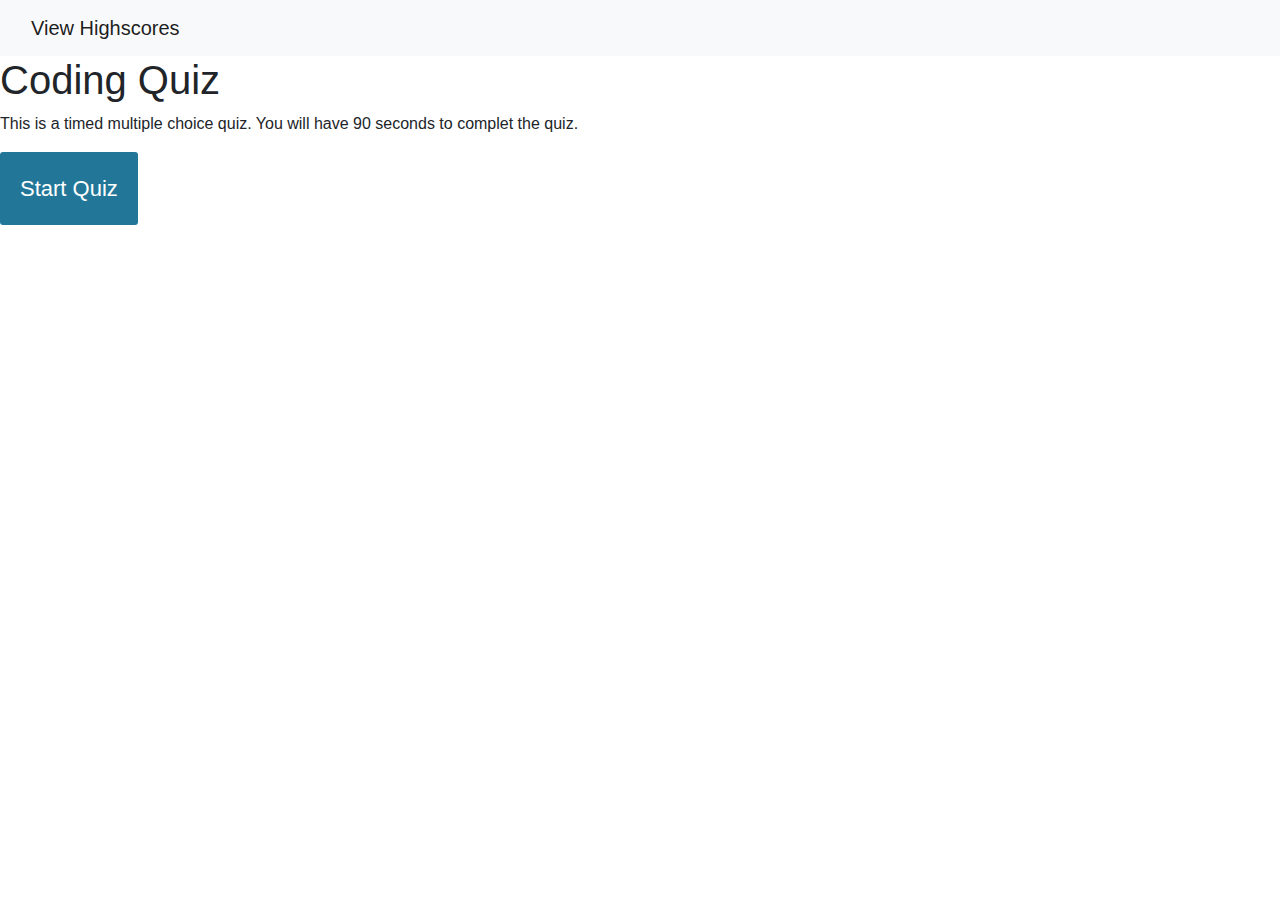
<file: index.html>
<!DOCTYPE html>
<html lang="en">
<head>
    <meta charset="UTF-8">
    <meta name="viewport" content="width=device-width, initial-scale=1.0">
    <meta http-equiv="X-UA-Compatible" content="ie=edge">
    <meta name="Description" content="Coding Quiz" />
    <link rel="stylesheet" href="https://cdnjs.cloudflare.com/ajax/libs/twitter-bootstrap/4.5.0/css/bootstrap.min.css">
    <link rel="stylesheet" href="css/style.css">
    <title>Coding Quiz</title>
</head>

<body>
    <nav class="navbar navbar-light bg-light">
        <div class="container-fluid">
          <a class="navbar-brand" href="highscore.html">View Highscores</a>
        </div>
      </nav>
    
      <div id="wrapper">
        <!-- Div for timer -->
        <div id="currentTime"></div>
        <!-- Div for quiz content -->
        <div id="questionsDiv">
            <h1>Coding Quiz</h1>
            <p>This is a timed multiple choice quiz. You will have 90 seconds to complet the quiz.</p>
            <ul id="choicesUl"></ul>
            <!-- Buttons -->
            <button id="startTime">Start Quiz</button>
        </div>

    </div>


    <script src="css/script.js"></script>


</body>

</html>
</file>
<file: css/style.css>
* {
  box-sizing: border-box;
}

.navbar-brand:hover {
  color: black !important;
  background-color: gray;
}

.nav-item {
  font-size: 1.25rem;
}

#wrapper {
  display:block;
  justify-content: center;


}
.questionDiv {
  font-family: 'Lucida Sans', 'Lucida Sans Regular', 'Lucida Grande', 'Lucida Sans Unicode', Geneva, Verdana, sans-serif;
  font-size: 100px;
  margin-bottom: 10px;
  padding:10px;
}
.choicesUl {
  margin-bottom: 20px;
  text-align: center;
  display: flexbox;
  padding: 10px;
  list-style-type: none;
  background-color: purple;
  margin-left: 33%;
  padding: 15px 32px;
  font-size: 20px;
  color: white;
}

.choicesUl:hover {
  background-color: pink;
  color: black;
}

li {
  background-color: purple;
  margin-top: 10px;
  padding: 5px 15px;
  width: 80%;
  font-size: 18px;
  color: white;
  border-radius: 5px;
}

button{
  font-family: 'Work Sans', sans-serif;
	font-size: 22px;
	background-color: #279;
	color: #fff;
	border: 0px;
	border-radius: 3px;
	padding: 20px;
	cursor: pointer;
	margin-bottom: 20px;
}
button:hover{
	background-color: #38a;
}

.hide {
  display: none;
}

 #hide{
   display:none;
 }
</file>
